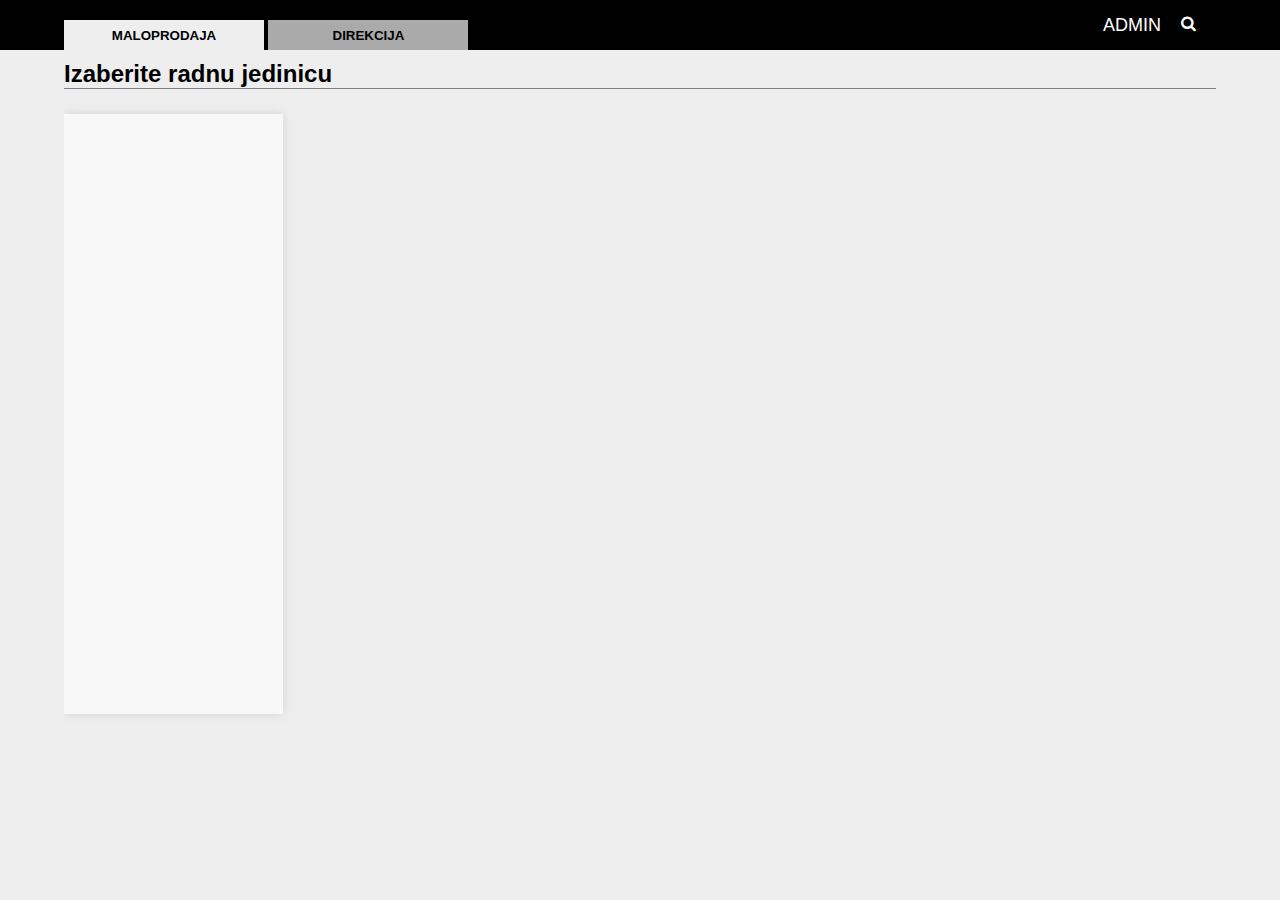
<file: index.html>
<!DOCTYPE html>
<html lang="rs">
	<head>
		<meta http-equiv="Content-Type" content="text/html;charset=UTF-8">
		<meta name="viewport" content="width=device-width, initial-scale=1.0">
		<meta http-equiv="X-UA-Compatible" content="ie=edge">
		<link rel="icon" type="image/png" sizes="16x16" href="/favicon.png">
		<title>Baza zaposlenih</title>
		<link rel="stylesheet" href="/css/baza.css" />
		<link rel="stylesheet" href="/css/baza_mobile.css" />
		<link rel="stylesheet" href="/css/font-awesome/css/font-awesome.min.css">
	</head>
	<body>
		<div class="search-results">
			<div style="text-align: center">
				<input class="search-input" placeholder="Unesite pojam za pretragu..." type="text">
				<select class="search-input"  id="filterType" >
					<option value="*" disabled selected>sve</option>
					<option value="funkcija">Funkcija</option>
					<option value="grad">Grad</option>
					<option value="drzava">Država</option>
				</select>
				<i class="fa fa-plus-square"></i> 
				<i class="fa fa-times-circle"></i>
			</div>
			<div id="search-filters"></div>
		</div>
		<div class="topBar">
			<div class="container">
				<button class="sektor" value="mp" onclick="sektor(this.value), activeInactive(this)">Maloprodaja</button>
				<button class="sektor inactive" value="dir" onclick="sektor(this.value), activeInactive(this)">Direkcija</button>
				<i class="fa fa-search"></i>
				<a class="admin" href="/controller/admin.php">Admin</a>
			</div>
		</div>
		<div class="container">
			<div id="content">
				<h2 id="naslov">Izaberite radnu jedinicu</h2>
				<div id="mobMenu" onclick="mobMenu()">Meni</div>
				<button class="navBtn" onclick="listanje('nazad')">PREV</button>
				<button class="navBtn" onclick="listanje('napred')">NEXT</button>
				<div id="radJedinice"></div>
				<div id="lista"></div>
			</div>
		</div>
	</body>
	<script src="js/functions.js"></script>
	<script>
		window.onload = function(){
		    
		//Ajax history
		history();
		    
		//Naziv rad. jed.
		var naziv = sessionStorage.getItem('nazivRadJed');
		if(!naziv){naziv = "Izaberite radnu jedinicu";};
		document.getElementById("naslov").innerHTML = naziv;
		}
		
		//Sektor tab
		function activeInactive(element){
		         var sektor = document.getElementsByClassName('sektor');
		   for(var i=0;i < sektor.length;i++){
		     sektor[i].classList.add('inactive');
		   } 
		   
		if(element.getAttribute('class').includes('inactive')){
		      element.classList.remove('inactive');
		   }
		}
		    
		//addFilter
		  var addFilterBtn = document.getElementsByClassName('fa-plus-square')[0]; 
		  addFilterBtn.addEventListener('click',addFilter);
		
		//Search Btns
		
		    var searchDiv = document.getElementsByClassName('search-results')[0];
		  var search = document.getElementsByClassName('fa-search')[0];
		  var searchClose = document.getElementsByClassName('fa-times-circle')[0];
		
		    search.addEventListener('click',function(){
		  searchDiv.style.animationName = "showSearch";
		})
		    searchClose.addEventListener('click',function(){
		  searchDiv.style.animationName = "hideSearch";
		})
		              
	</script>
</html>
</file>
<file: css/baza.css>
html, body, ul {
  margin: 0;
  padding: 0;
  list-style: none;
  font-family: 'Arial','Helvatica',sans-serif;
  position: relative;
  height: 100%;
}
a {text-decoration: none;}

body, .sektor{
	background-color: #eee;
}
.container{
  width: 90%;
  margin: 0 auto;
  height: auto;
}
.rRadnik{
  max-width: 600px;
  margin: 30px auto;
  white-space: nowrap;
}
.slikaRadnika, #tabela{
  display: inline-block;
	max-width:300px;
  vertical-align: top;
}
#tabela{
  margin: 0 0 0 20px;
}
#tabela table p{
    margin: 0px;
}
#tabela table td {
  height: 30px;
  padding: 5px;
}
#tabela table tr:nth-child(odd){
	background-color: #ccc;
}
#tabela table tr:nth-child(even){
	background-color: #ddd;
}

#addUpdateForma, #storeAddUpdate{
  display: inline-block;
  margin: 10px 1%;
  padding: 10px;
  background-color: #f2f2f2;
  box-shadow: 0 0 10px rgba(0,0,0,.5);
  width: 46%;
  float: left;
}
#addUpdateForma h3, #storeAddUpdate h3{
	border-bottom: 1px solid lightgrey;
}

.topBar {
  color: White;
  background-color: black;
  min-height: 50px;
  width: 100%;
}
.topBar .container {
  width: 90%;
  margin: 0 auto;
  height: 100%;
}
.topBar .container span{
  margin-left: 2.5%;
}
.topBar .container a{
color: white;
font-size: 18px;
line-height: 50px;
margin-left: 5%;
text-transform: uppercase;
text-decoration: none;
}
.topBar .container select {
height: 30px;
border-radius: 0;
border: 1px solid transparent;
font-weight: 600;
font-size: 14px;
width: 150px;
}
.topBar .container .admin {
float: right
}

#naslov{
      border-bottom: 1px solid grey;

	  margin: 10px auto;
}

/* #homeSelect {
  margin: 5% auto;
  width: 100%;
  display: block;
}
.homeBtn {
  display: block;
  width: 30%;
  margin: 5% auto;
  text-align: center;
  font: 20px bold;
  border: 1px solid black;
  height: 100px;
  line-height: 100px;
  cursor: pointer;
} */

#content {
  display: block;
  position: relative;
  overflow: hidden;
}
#mobMenu {
	display: none;
}
.navBtn{
    display: none;
}
#radJedinice{
  width: 19%;
  float: left;
  height: 600px;
  background-color: #f8f8f8;
  box-shadow: 0px 0px 10px lightgray;
}
#radJedinice ul li {
  padding: 10px 0 10px 20px;
  list-style: none;
}
#radJedinice .drzava {
  font-size: 22px;
  font-weight: bold;
}
#radJedinice .grad {
  font-size: 18px;
  font-weight: bold;
  text-indent: 5px;
}
#radJedinice .prodavnice {
  text-indent: 10px;
}
#radJedinice .prodavnice:hover {
    cursor: pointer;
    background-color: #ddd;
}

#lista{
  width: 80%;
  float: right;
  height: auto;
}

#radJedinice, #lista {
  word-wrap: break-word;
  overflow: auto;
  margin: 15px 0 30px 0;
}
.radnik{
  display: inline-block;
  float: left;
  min-width: 200px;
  overflow: hidden;
  text-align: center;
  box-shadow: 0px 0px 10px lightgray;
  width: 23%;
  margin: 0 1% 2% 1%;
  background-color: #f8f8f8;
}
.radnik a img{
  max-height: 270px;
  margin: 4px;
}
.radnik p{
  width: 100%;
  text-align: center;
}
#rezultat {
  position: absolute;
  background-color: white;
  width:250px;
}
#rezultat ul {
  position: relative;
  display: block;
  max-height: 300px;
  overflow: auto;
}
#rezultat ul li{
height: auto;
padding: 10px;
}
#rezultat li:nth-child(odd){
  background-color: #ddd;
}
#rezultat ul li{
  cursor: pointer;
}

#rezultatStore, #rezultatGrad {
  position: absolute;
  background-color: white;
  width:250px;
}
#rezultatStore ul,#rezultatGrad ul {
  position: relative;
  display: block;
  max-height: 300px;
  overflow: auto;
}
#rezultatStore ul li,#rezultatGrad ul li{
height: auto;
padding: 10px;
cursor: pointer;
}
#rezultatStore li:nth-child(odd),#rezultatGrad li:nth-child(odd){
  background-color: #ddd;
}

li.searchData img{
  display: inline-block;
  float: right;
  max-height:70px;
}
li.searchData p{
  display:block;
  margin:6px 0 0 0 ;
}
span.id {
  padding: 0;
  margin: 0;
  font-size: 10px;
}
p.posJed, p.drzava {
  padding: 0;
  margin: 0;
  font-size: 12px;
}
#closeList{
  height: 20px;
  width: 20px;
  text-align: center;
  line-height: 20px;
  position: absolute;
  top: -20px;
  right: -20px;
  z-index: 0;
  cursor: pointer;
  background-color: #efefef;
}

#selectOrder{
	margin-top:20px;
	text-transform: uppercase;
    height: 30px;
    font-weight: bold;
}

#orderBtn{
	color: white;
    background-color: #22bb22;
    border: 0;
    width: 120px;
    height: 30px;
    cursor: pointer;
}

#orderBtn:hover{
	background-color: #229922;
}

.sektor {
    display: inline-block;
    border: 0;
    width: 200px;
    height: 30px;
    position: relative;
    bottom: -20px;
    cursor: pointer;
    font-weight: bold;
    text-transform: uppercase;
}

.inactive {
    background-color: #aaa;
}
.fa-search {
    font-size: 32px;
    display: inline-block;
    cursor: pointer;
    float: right;
    margin: 15px 20px;
}
.fa-times-circle{
    position: absolute;
    top: 20px;
    right: 80px;
}
.search-results {
    width: 100%;
    min-height: 60px;
    background-color: rgba(200,200,200,0.95);
    position: absolute;
    top:-100px;
    bottom: none;
    z-index: 99;
    animation-duration: .2s;
    animation-timing-function: linear;
    animation-iteration-count: 1;
    animation-fill-mode: forwards;
}

@keyframes showSearch{
  0% {display: block;top:-100px;bottom: 100%}
100% {display: block;top: 0;bottom: 0;}
}
@keyframes hideSearch{
  0% {display: block;top: 0;bottom: 0;}
100% {display: none;top:-100px;bottom: 100%}
}

.search-results > *{
    display: inline-block;
}

.search-results .fa{
    color: white;
    margin-left: 5px;
    font-size: 28px;
    vertical-align: middle;
    cursor: pointer;
}

div#search-filters {
    width: 100%;
}

.filterLabel{
    text-transform: capitalize;
    font-weight: bold;
}

.filterParam {
    display: inline;
    margin: 5px 0 0 10px;
    font-size: 20px;
}

.filterParam select, #filterType {
    height: 24px;
    font-size: 18px;
}

.search-results > div > input {
    background: transparent;
    color: white;
    font-size: 24px;
    border: 0;
    padding: 0 20px;
    border-bottom: 2px solid white;
    margin: 20px;
    display: inline-block;    
}
.search-results > div > input::placeholder{
    color: white;
}

.search-results > div {
    width: 100%;
    vertical-align: top;
}

/*NOTIFICATIONS*/

.read {background-color: green}
.unread {background-color: red}
.notifCount {
    width: 20px !important;
    height: 20px;
    background-color: yellow;
    color: black;
    border-radius: 20px;
    font-size: 16px;
    display: inline-block;
    text-align:  center;
    vertical-align: super;
}

.messages tr td:last-child{
    cursor: pointer;
}
</file>
<file: css/baza_mobile.css>
/*INDEX*/

@media screen and (max-width:700px) {
.container {
	width: 100%;
}
#mobMenu {
display: block;
font-size: 22px;
line-height: 22px;
border-radius: 0;
background-color: #f8f8f8;
padding: 15px;
margin: 5px 0 0 0;
cursor: pointer;
}

#mobMenu:before {
    content: "";
    display: block;
    background: url("/menu.png") no-repeat;
    width: 30px;
    height: 35px;
    float: left;
	background-size: 22px 22px;
}

#radJedinice{
	height: 0;
	width: 100%;
	animation-duration: .2s;
	animation-timing-function: linear;
	animation-fill-mode: forwards;
	margin: 0 0 30px 0;
box-shadow: none;
}
#lista{
	width: 100%;
	float: none;
background-color: transparent;
}
.radnik {
	margin: 1%;
	width: 48%;
background-color: #f8f8f8;
}
@keyframes show{
from {height:0;}
to {height: 400px;}
}
@keyframes hide{
from {height: 400px;}
to {height: 0;}
}
h2#naslov{
width: 95%;
}
.topBar .container select{
width:50% !important;
}
.topBar .container .admin {
float: none;
}
    
.navBtn{
    display: inline-block
}

}
@media screen and (max-width:420px) {
.radnik {
	margin: 1%;
	width: 98%;
}

}

/*REVIEW*/
@media screen and (max-width:700px) {
  .rRadnik{
    width: 100%;
  }
  .rRadnik a img, #tabela {
    display: block !important;
    margin: 10px auto !important;
  }
  .slikaRadnika {
    width: 95% !important;
  }
  #tabela table td{
  	width: 300px !important;
  }
}

/*ADMIN*/

@media screen and (max-width:950px) {
.container > * {
  width: 100% !important;
  /* padding: 0 0 10px 0px !important; */
}
}
</file>
